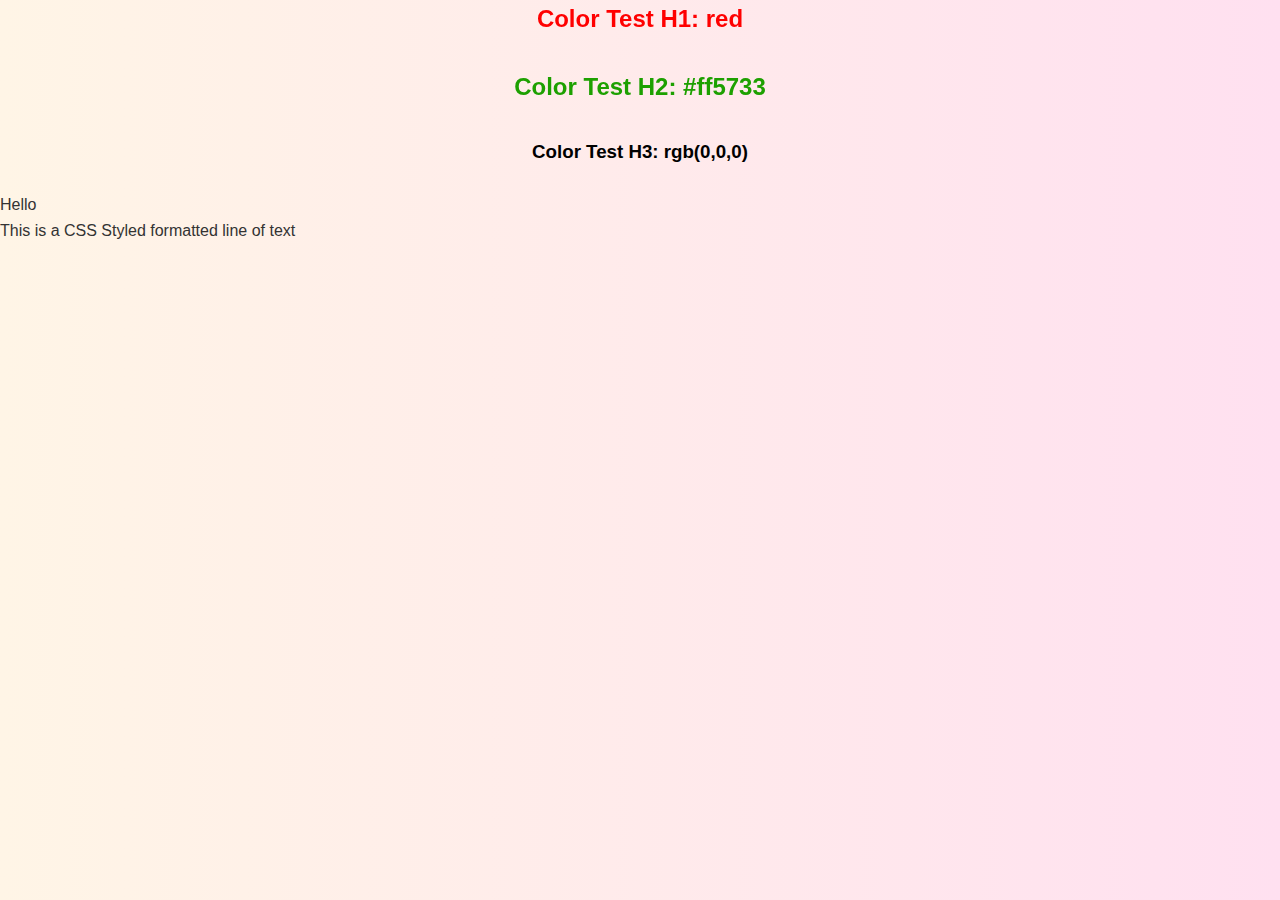
<file: Color test.html>
<!DOCTYPE html>
<html>
<head>
    <title>CSS Testing Page</title>
    <link rel="stylesheet" href="style.css">
    <meta charset="utf-8">
    <style>
    h1{
        color: red;
        font-size: 24px;
        font-family: tahoma, sans-serif;
        font-weight: bold;
        text-align: center;
        filter:brightness(200%)
    }

    h2{
        color: #ff5733;
        filter:hue-rotate(100deg)
    }

    h3{
        color: rgb(0,0,0);
    }
    
    </style>
</head>
<body>
    <h1>Color Test H1: red</h1>
    <h2>Color Test H2: #ff5733</h2>
    <h3>Color Test H3: rgb(0,0,0)</h3>
    <div class="box"></div><br>

    <p>Hello</p>
    <p class="font2">This is a CSS Styled formatted line of text</p>
</body>
</html>
</file>
<file: style.css>
/* Reset margin and padding, use border-box model */
    * {
      box-sizing: border-box;
      margin: 0;
      padding: 0;
    }

    /* General body styling */
    body {
      font-family: 'Poppins', sans-serif;
      background: linear-gradient(to right, #fff5e6, #ffe0f0);
      color: #333;
      line-height: 1.6;
    }

    /* Header section */
    header {
      background-color: #ff69b4;
      color: white;
      text-align: center;
      padding: 40px 20px;
      box-shadow: 0 4px 12px rgba(0,0,0,0.1);
    }

    /* Navigation bar styling */
    .navbar {
      text-align: center;
      background-color: white;
      padding: 15px 0;
      box-shadow: 0 2px 8px rgba(0,0,0,0.1);
    }

    /* Links in the navigation bar */
    .navbar a {
      text-decoration: none;
      color: #ff1493;
      font-weight: 600;
      margin: 0 25px;
      transition: color 0.3s;
    }

    .navbar a:hover {
      color: #c71585;
    }

    /* Container for main content */
    .container {
      max-width: 1000px;
      margin: 40px auto;
      padding: 0 20px;
    }

    /* Headings */
    h2, h3 {
      text-align: center;
      margin-top: 30px;
      color: #c71585;
    }

    /* Styling for main images */
    .main-image {
      display: block;
      margin: 30px auto;
      max-width: 90%;
      border-radius: 15px;
      box-shadow: 0 10px 25px rgba(0,0,0,0.1);
    }

    /* Footer styling */
    footer {
      text-align: center;
      background-color: #c71585;
      color: white;
      padding: 20px;
      margin-top: 40px;
    }

    /* Responsive design for mobile devices */
    @media (max-width: 768px) {
      .navbar a {
        display: block;
        margin: 10px 0;
      }

      header h1 {
        font-size: 1.8em;
      }
    }
</file>
